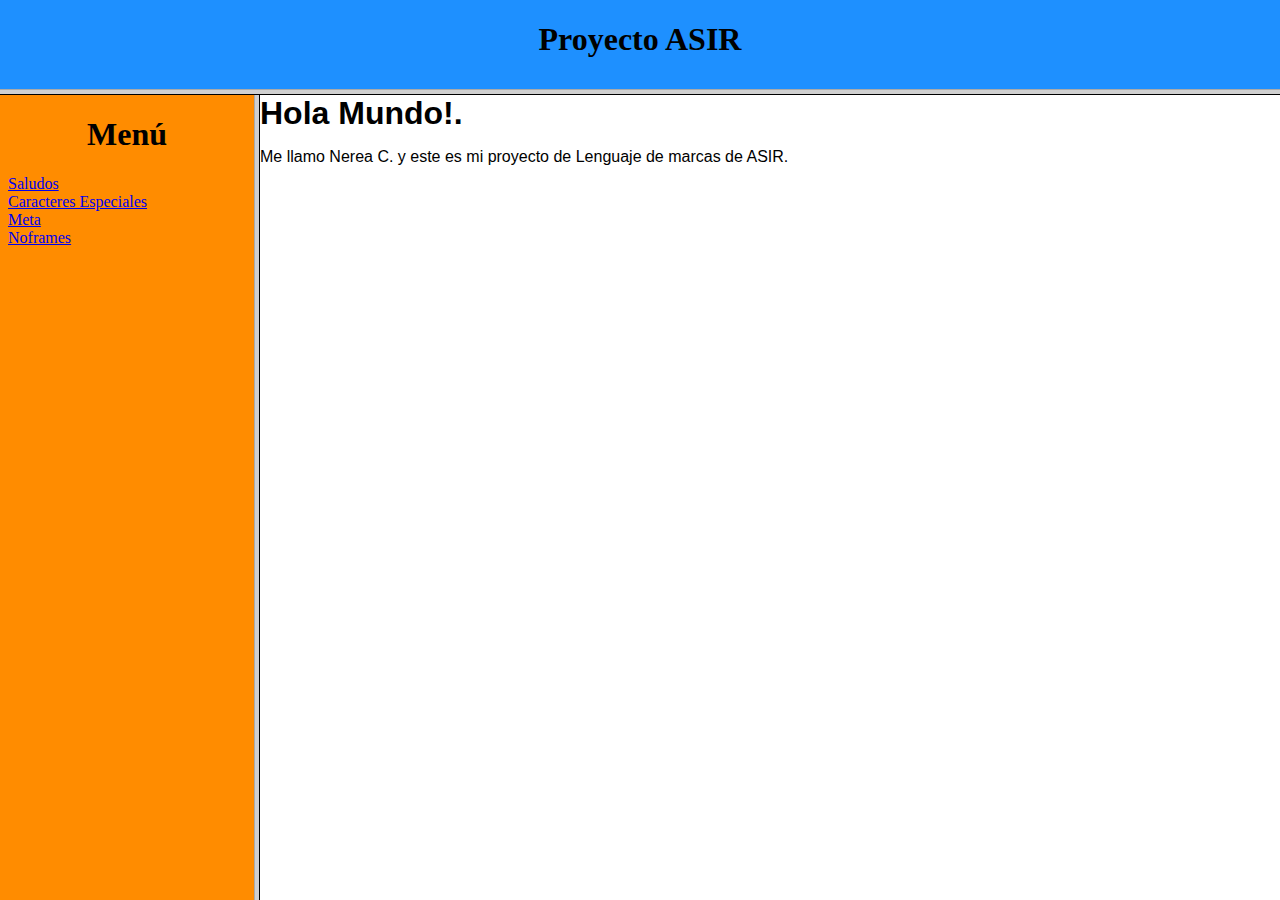
<file: index.html>
<!DOCTYPE HTML>
<html>
	<head>
		<title> MENU </title>
		<link rel="shortcut icon" href="src/media/logo.svg" />
		<meta charset="UTF-8">
	</head>
	<frameset rows="10%, 90%">
		<frame src="src/partials/cabecera.html"> </frame>
	  <frameset cols="20%, 80%">
		  <frame src="src/partials/menu.html"> </frame>
		  <frame name="central" src="src/html/saludos.html"> </frame>
	  </frameset>
	</frameset>
</html>
</file>
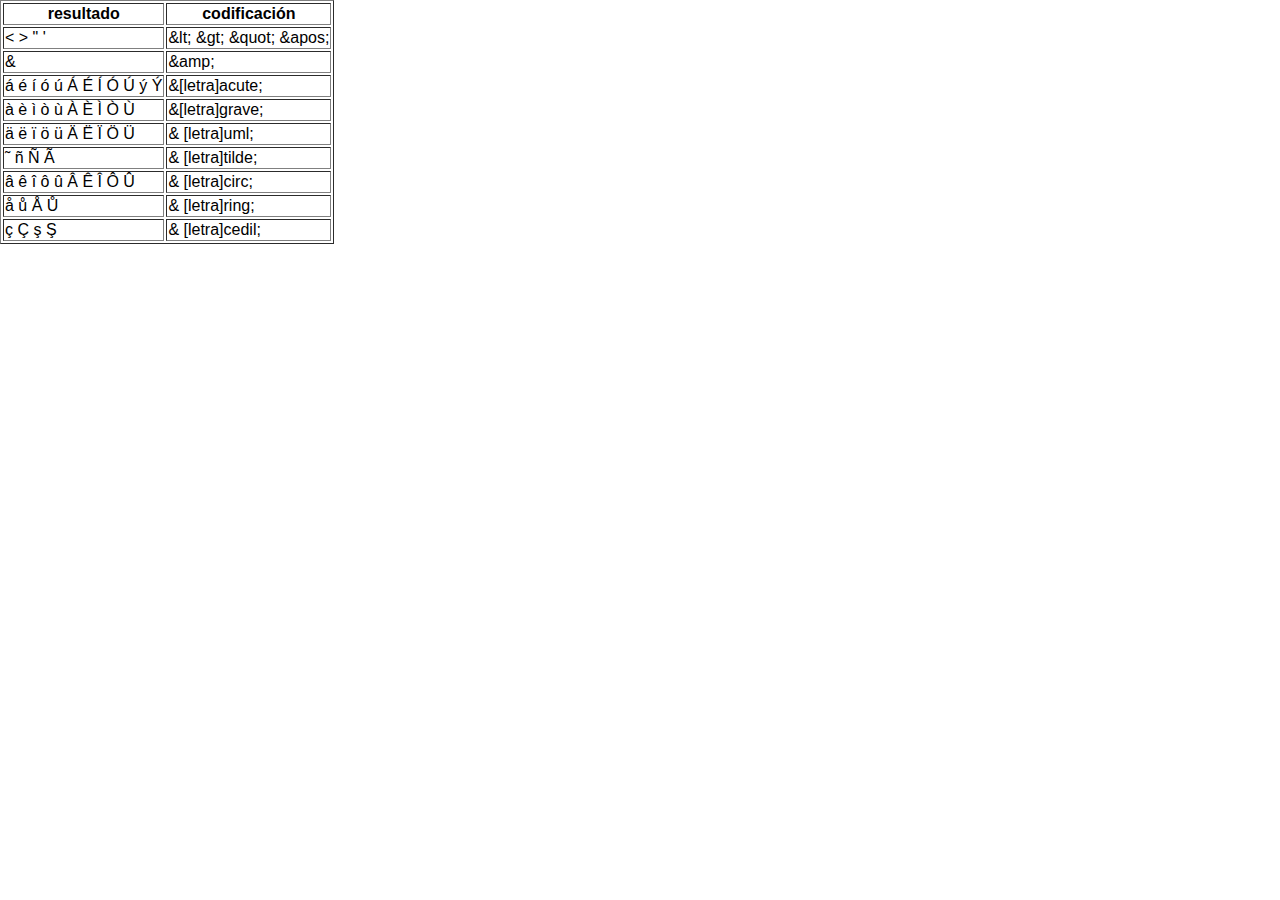
<file: src/html/caracteres.html>
<!DOCTYPE html>
<html>
	<head>
	<meta charset="UTF-8">
	<meta http-equiv="cache-control" content="no-cache" />
	<meta name="viewport" content="width=device-width, initial-scale=1.0" />
	<link rel="shortcut icon" href="../media/logo.svg" />
	<link href="../css/calculadora.css"
      rel="stylesheet" type="text/css">
     
	<title>Caracteres</title>
</head>
<body>
	<table border= "1">
		<tr>
			<th> resultado </th> <th> codificación </th>
		</tr>
		<tr>
			<td>&lt; &gt; &quot; &apos; </td> <td> &amp;lt; &amp;gt; &amp;quot; &amp;apos; </td>
		</tr>
		<tr>
			<td> &amp; </td> <td> &amp;amp; </td>
		</tr>
		<tr>
			<td> &aacute; &eacute; &iacute; &oacute; &uacute; &Aacute; &Eacute; &Iacute; &Oacute; &Uacute; &yacute; &Yacute; </td> <td> &amp;[letra]acute; </td>
		</tr>
		<tr>
			<td> &agrave; &egrave; &igrave; &ograve; &ugrave; &Agrave; &Egrave; &Igrave; &Ograve; &Ugrave; </td> <td> &amp[letra]grave; </td>
		</tr>
		<tr>
			<td> &auml; &euml; &iuml; &ouml; &uuml; &Auml; &Euml; &Iuml; &Ouml; &Uuml; </td> <td> &amp; [letra]uml; </td>
		</tr>
		<tr>
			<td> &tilde; ñ Ñ &Atilde; </td> <td> &amp; [letra]tilde; </td>
		</tr>
		<tr>
			<td> &acirc; &ecirc; &icirc; &ocirc; &ucirc; &Acirc; &Ecirc; &Icirc; &Ocirc; &Ucirc; </td> <td> &amp; [letra]circ; </td>
		</tr>
		<tr>
			<td> &aring; &uring; &Aring; &Uring; </td> <td> &amp; [letra]ring; </td>
		</tr>
		<tr>
			<td> &ccedil; &Ccedil; &scedil; &Scedil; </td> <td> &amp; [letra]cedil; </td>
		</tr>
</body>
</html>
</file>
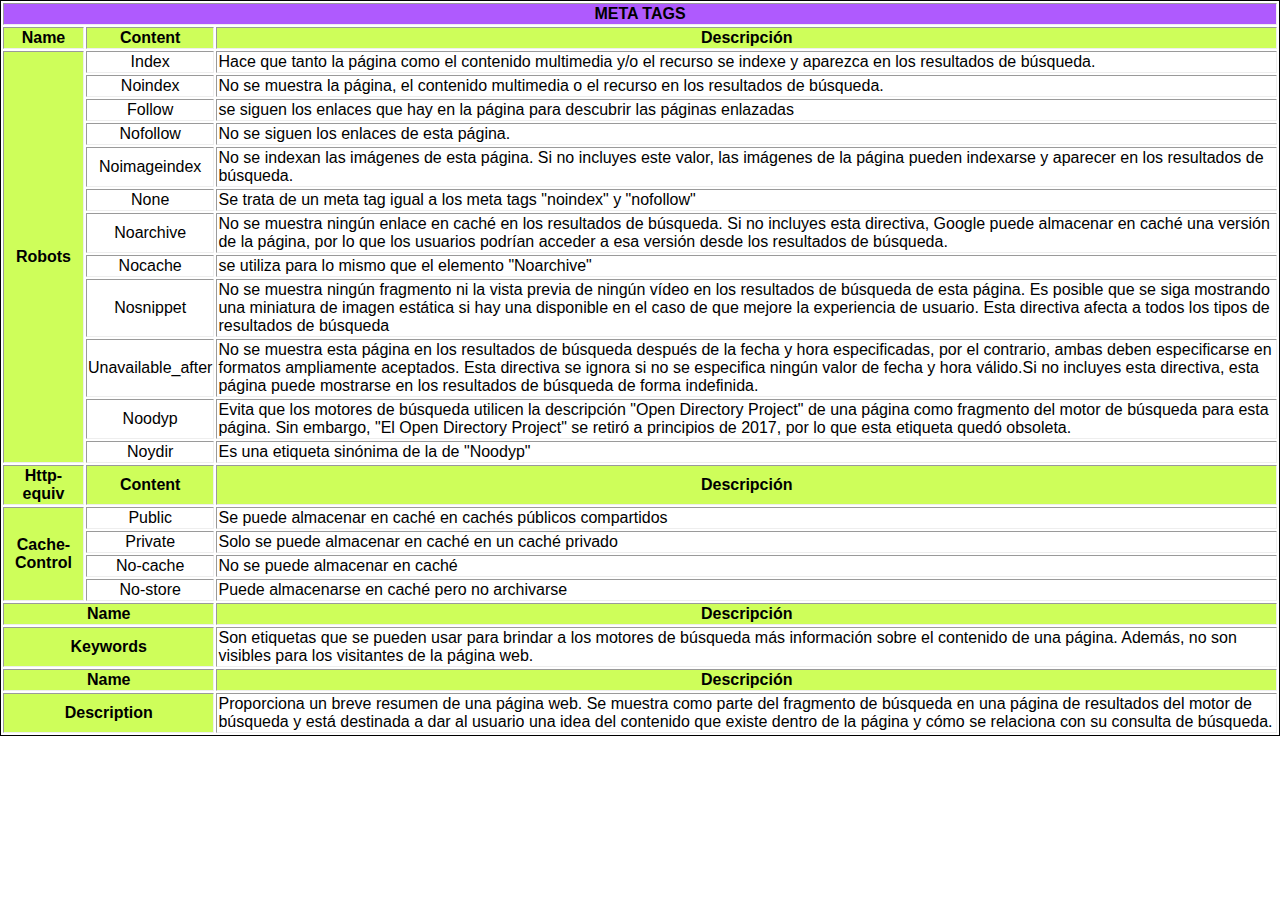
<file: src/html/meta.html>
<!DOCTYPE html>
<html lang="es">
	<head>
	<meta charset="UTF-8">
	<meta http-equiv="cache-control" content="no-cache" />
	<meta name="viewport" content="width=device-width, initial-scale=1.0" />
	<link rel="shortcut icon" href="../media/logo.svg" />
	<link href="../css/calculadora.css"
      rel="stylesheet" type="text/css">
     
	<title>Meta</title>
</head>
<body>
	<table border="1" style="border:0.1rem solid">
		<tr>
		  <td colspan="3" align="center" style="background-color:#AF5AFE;"><b> META TAGS </b></td>
		</tr>
		<tr>
		 <td align="center" style="background-color:#CEFE5A"><b> Name </b></td>
		 <td align="center" style="background-color:#CEFE5A"><b> Content </b></td>
		 <td align="center" style="background-color:#CEFE5A"><b> Descripción </b></td>
		</tr>
		<tr>
		 <td rowspan="12" align="center" style="background-color:#CEFE5A"><b> Robots </b></td>
		 <td align="center"> Index </td>
		 <td align="left"> Hace que tanto la página como el contenido multimedia y/o el recurso se indexe y aparezca
		 en los resultados de búsqueda. </td>
		</tr>
		<tr>
		 <td align="center"> Noindex </td>
		 <td align="left"> No se muestra la página, el contenido multimedia o el recurso en los resultados de búsqueda. </td>
		</tr>
		<tr>
		 <td align="center"> Follow </td>
		 <td align="left"> se siguen los enlaces que hay en la página para descubrir las páginas enlazadas </td>
		</tr>
		<tr>
		 <td align="center"> Nofollow </td>
		 <td align="left"> No se siguen los enlaces de esta página. </td>
		</tr>
		<tr>
		 <td align="center"> Noimageindex </td>
		 <td align="left"> No se indexan las imágenes de esta página. Si no incluyes este valor, las imágenes de la página
		 pueden indexarse y aparecer en los resultados de búsqueda.</td>
		</tr>
		<tr>
		 <td align="center"> None </td>
		 <td align="left"> Se trata de un meta tag igual a los meta tags "noindex" y "nofollow" </td>
		</tr>
		<tr>
		 <td align="center"> Noarchive </td>
		 <td align="left"> No se muestra ningún enlace en caché en los resultados de búsqueda.
		 Si no incluyes esta directiva, Google puede almacenar en caché una versión de la página, 
		 por lo que los usuarios podrían acceder a esa versión desde los resultados de búsqueda. </td>
		</tr>
		<tr>
		 <td align="center"> Nocache </td>
		 <td align="left">se utiliza para lo mismo que el elemento "Noarchive" </td>
		</tr>
		<tr>
		 <td align="center"> Nosnippet </td>
		 <td align="left"> No se muestra ningún fragmento ni la vista previa de ningún vídeo en los 
		 resultados de búsqueda de esta página. Es posible que se siga mostrando una miniatura de imagen 
		 estática si hay una disponible en el caso de que mejore la experiencia de usuario. Esta directiva afecta a todos los tipos de resultados de búsqueda </td>
		</tr>
		<tr>
		 <td align="center"> Unavailable_after </td>
		 <td align="left"> No se muestra esta página en los resultados de búsqueda después de la fecha y hora especificadas, por el contrario, ambas deben 
		 especificarse en formatos ampliamente aceptados. Esta directiva se ignora si no se especifica ningún valor de fecha y hora válido.Si no incluyes esta directiva,
		 esta página puede mostrarse en los resultados de búsqueda de forma indefinida. </td>
		</tr>
		<tr>
		 <td align="center"> Noodyp </td>
		 <td align="left"> Evita que los motores de búsqueda utilicen la descripción "Open Directory Project" de una página como fragmento del motor de búsqueda para esta página. 
		 Sin embargo, "El Open Directory Project" se retiró a principios de 2017, por lo que esta etiqueta quedó obsoleta.</td>
		</tr>
		<tr>
		 <td align="center"> Noydir </td>
		 <td align="left"> Es una etiqueta sinónima de la de "Noodyp" </td>
		</tr>
		<tr>
		 <td align="center" style="background-color:#CEFE5A"><b> Http-equiv </b></td>
		 <td align="center" style="background-color:#CEFE5A"><b> Content </b></td>
		 <td align="center" style="background-color:#CEFE5A"><b> Descripción </b></td>
		<tr>
		 <td rowspan="4" align="center" style="background-color:#CEFE5A"><b> Cache-Control </b></td>
		 <td align="center"> Public </td>
		 <td align="left"> Se puede almacenar en caché en cachés públicos compartidos </td>
		</tr>
		<tr>
		 <td align="center"> Private </td>
		 <td align="left"> Solo se puede almacenar en caché en un caché privado </td>
		</tr>
		<tr>
		 <td align="center"> No-cache </td>
		 <td align="left"> No se puede almacenar en caché </td>
		</tr>
		<tr>
		 <td align="center"> No-store </td>
		 <td align="left"> Puede almacenarse en caché pero no archivarse </td>
		</tr>
		<tr>
		 <td align="center" style="background-color:#CEFE5A" colspan="2"><b> Name </b></td>
		 <td align="center" style="background-color:#CEFE5A"><b> Descripción </b></td>
		</tr>
		<tr>
		 <td align="center" style="background-color:#CEFE5A" colspan="2"><b> Keywords </b></td>
		 <td align="left"> Son etiquetas que se pueden usar para brindar a los motores 
		 de búsqueda más información sobre el contenido de una página. Además, no son visibles 
		 para los visitantes de la página web. </td>
		</tr>
		<tr>
		 <td align="center" style="background-color:#CEFE5A" colspan="2"><b> Name </b></td>
		 <td align="center" style="background-color:#CEFE5A"><b> Descripción </b></td>
		</tr>
		<tr>
		 <td align="center" style="background-color:#CEFE5A" colspan="2"><b> Description </b></td>
		 <td align="left" colspan="2"> Proporciona un breve resumen de una página web. Se muestra como parte del 
		 fragmento de búsqueda en una página de resultados del motor de búsqueda y está destinada a dar 
		 al usuario una idea del contenido que existe dentro de la página y cómo se relaciona con su consulta de búsqueda. </td>
		</tr>
	</table>
</body>
</html>
</file>
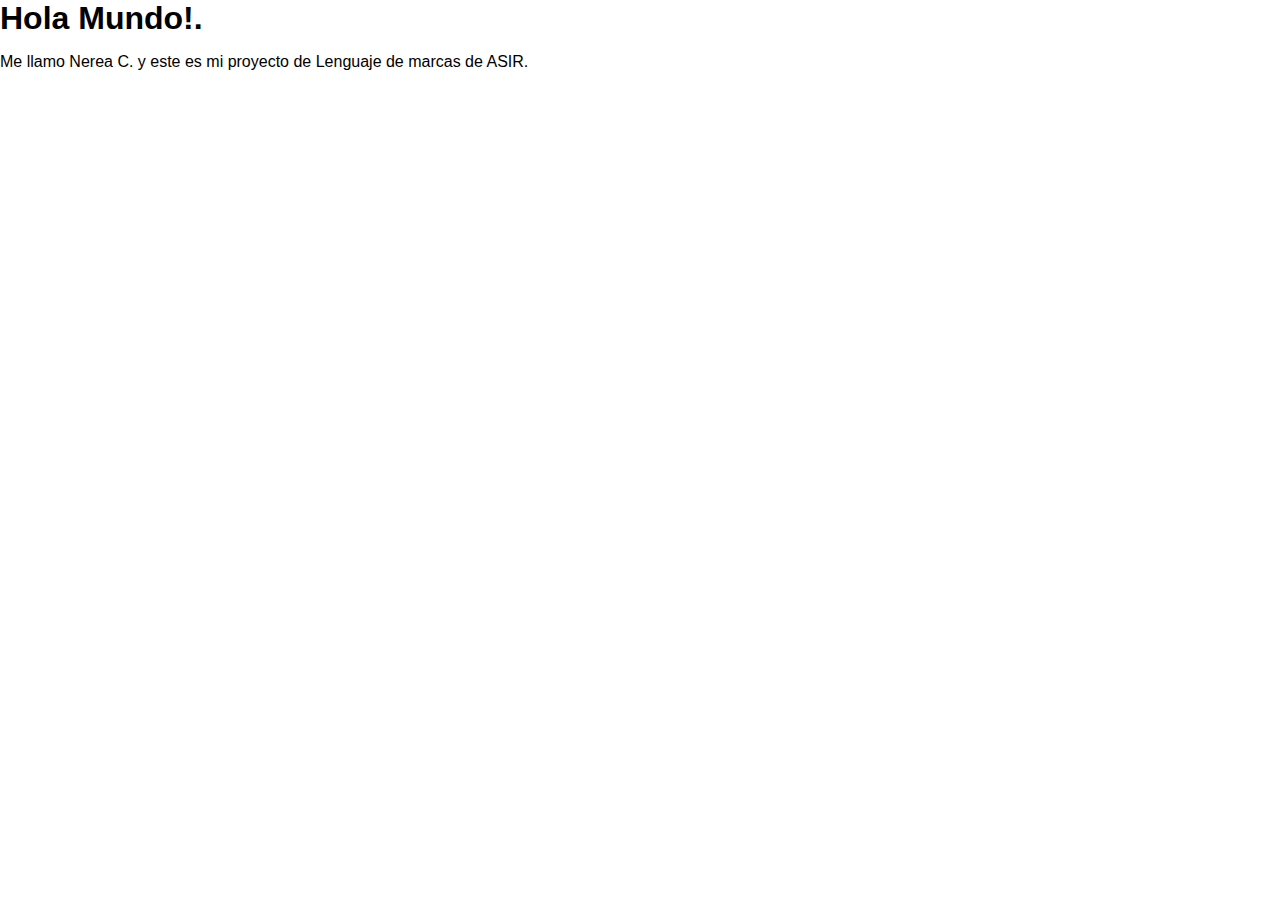
<file: src/html/saludos.html>
<html>
	<head>
	<meta charset="UTF-8">
	<meta http-equiv="cache-control" content="no-cache" />
	<meta name="viewport" content="width=device-width, initial-scale=1.0" />
	<link rel="shortcut icon" href="../media/logo.svg" />
	<link href="../css/calculadora.css"
      rel="stylesheet" type="text/css">
     
	<title>Saludos</title>
</head>
	<!-- Fin de la cabecera, inicio del cuerpo-->

	<body>
		<h1>Hola Mundo!.</h1> <p>Me llamo Nerea C. y este es mi proyecto de Lenguaje de marcas de ASIR.</p>
	</body>
</html>
</file>
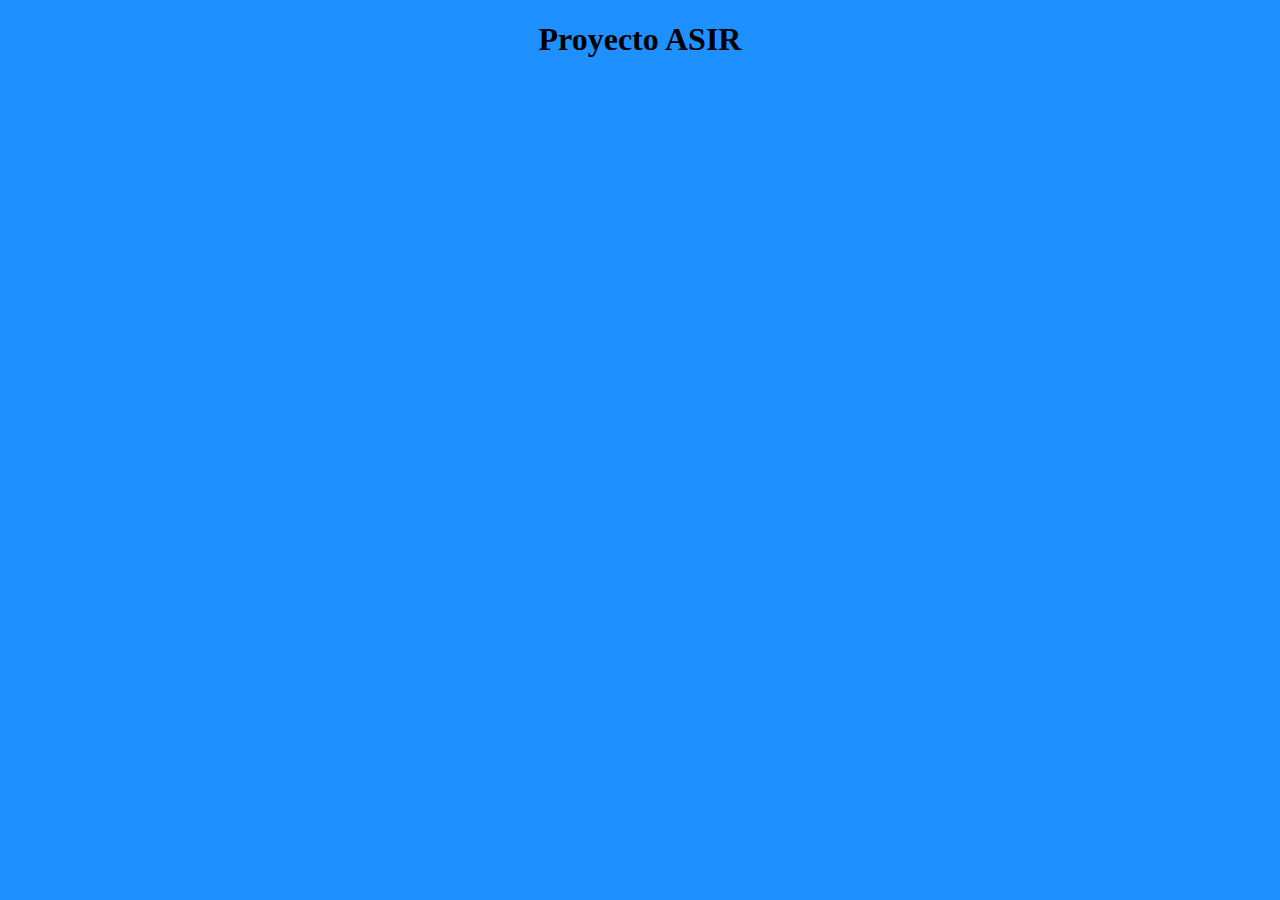
<file: src/partials/cabecera.html>
<!DOCTYPE html>
<html>
<head>
	<meta charset="UTF-8">
	<title> Cabecera </title>
</head>
<body style="background-color:DodgerBlue;">
	<center> <h1> Proyecto ASIR </h1></center>
</body>
</html>
</file>
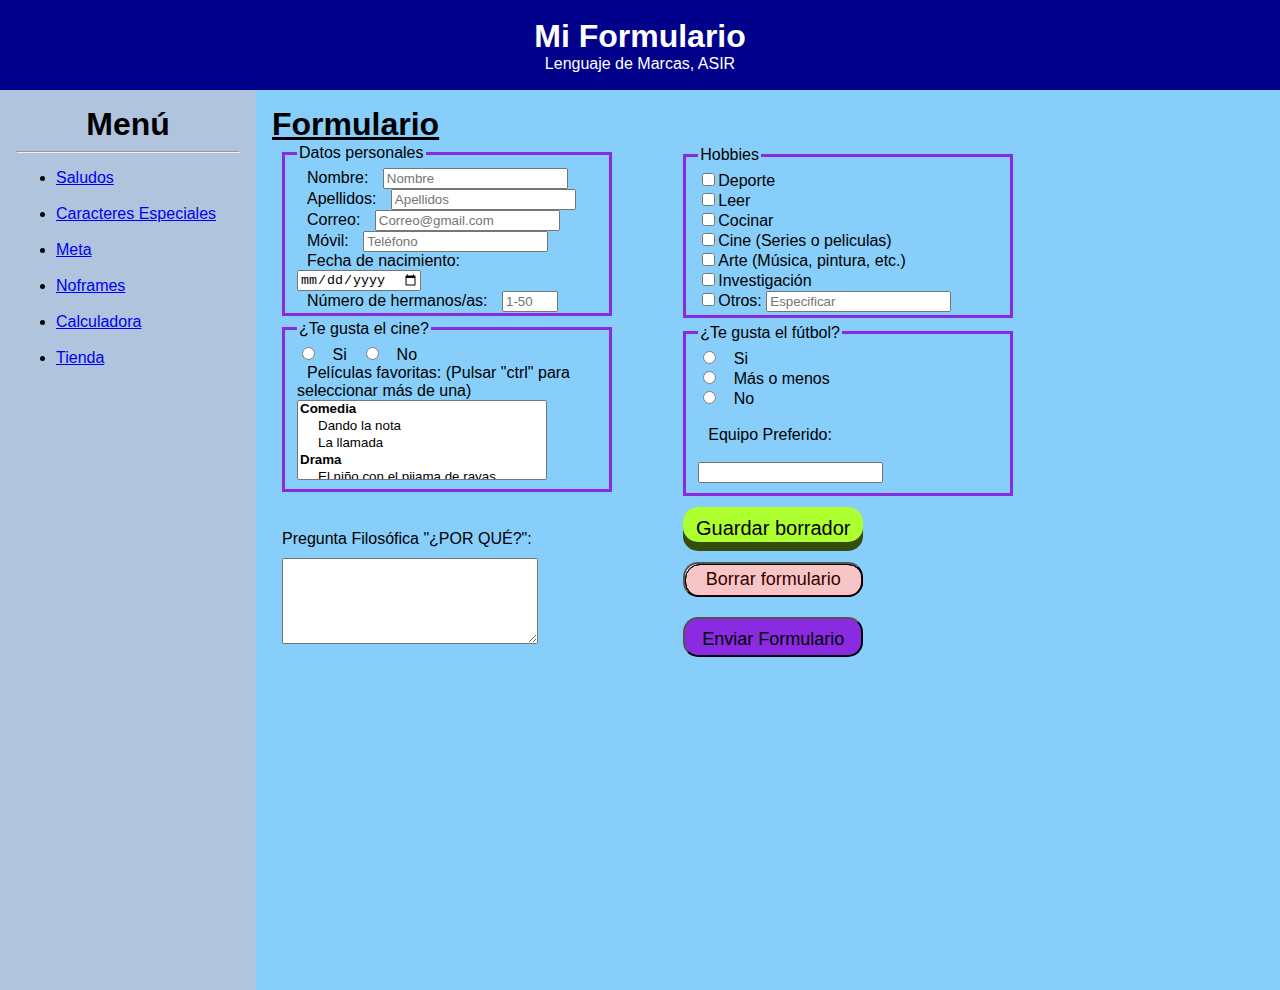
<file: src/partials/noframes.html>
<!DOCTYPE html>
<html>
<!-- Con la siguiente etiqueta empieza la cabecera. -->
<head>
	<!-- utilizaremos meta tags para hacer la página responsive y que no caché el contenido. -->
	<meta charset="UTF-8">
	<meta http-equiv="cache-control" content="no-cache" />
	<meta name="viewport" content="width=device-width, initial-scale=1.0" />
	<link rel="shortcut icon" href="../media/logo.svg" />
	<link href="../css/styles.css"
      rel="stylesheet" type="text/css">
	<title> Noframes </title>
	<style>		


	button.btn-primary{
		background-color: blueviolet;
		border-radius: 15px;  
		color: black;
		cursor: pointer;
		padding: 10px 10px;
		margin: 10px 10px 10px 10px;
		width: 180px; 
		height: 40px;
		font-size: 18px;
	}

	button.btn-primary:hover{
		   background-image: linear-gradient(to right, #00C0FF 0%, #FFCF00 49%, #FC4F4F 80%, #00C0FF 100%);
		   animation:slidebg 5s linear infinite;
	}
	@keyframes slidebg { to {background-position:20vw;}}
	</style>
</head>
<!-- Aqui acaba la cabecera y empieza el cuerpo del documento. -->
<body>
	<header class="row green cabecera"><br><center><h1> Mi Formulario </h1> Lenguaje de Marcas, ASIR </center></header>
		<aside>
			<div class="content">
			<center> <h1> Men&uacute; </h1> </center>
				<hr />
				<ul>
					<li><a target= "central" href="../html/saludos.html"> Saludos </a></li><br>
					<li><a target= "central" href="../html/caracteres.html"> Caracteres Especiales </a></li><br>
					<li><a target= "central" href="../html/meta.html"> Meta </a></li><br>
					<li><a target= "central" href="noframes.html"> Noframes </a></li><br>
					<li><a target= "_parent" href="../html/calculadora.html"> Calculadora </a></li><br>
					<li><a target= "_parent" href="../html/tienda.html"> Tienda </a></li><br>
				</ul>
			</div>
		</aside>
		<!-- Fin del menu e inicio del contenido o formulario -->
		<main>
			<div class="content">
				<h1><u>Formulario</u></h1>
				<form action="printpost.asp" method="post">
				<div class="row">
					<div class="col50">
		<!-- Ahora haremos un formulario, utilizando la etiqueta form para englobar nuestro formulario, el elemento fieldset para agrupar elementos dentro del formulario, el elemento legend representa una etiqueta para el contenido de 'fieldset', el label lo usaremos para escribir el nombre del campo a rellenar y el input para crear un campo que permitirá al usuario interactuar. -->
				<fieldset>
					<legend>Datos personales</legend>
			  		<label for="name">Nombre:</label>
			  		<input type="text" id="name" name="Nombre" placeholder="Nombre" maxlength="25" required><br>
			  		<label for="Apellido">Apellidos:</label>
			  		<input type="text" id="Apellido" name="Apellidor" placeholder="Apellidos" maxlength="120" required><br>
			  		<label for="email">Correo:</label>
			 		<input type="email" id="email" name="Email" placeholder="Correo@gmail.com" required><br>
			 		<label for="tel">Móvil:</label>
			 		<input type="tel" id="tel" name="Teléfono" placeholder="Teléfono" pattern="[6-7]{1}[0-9]{8}" max="9" required ><br>
			  		<label for="Date">Fecha de nacimiento:</label>
			  		<input type="date" name="Fecha de nacimiento"><br>
			 		<label for="quantity">Número de hermanos/as:</label>
			 		<input type="number" id="quantity" name="Numero de hermanos" placeholder="1-50" min="0" max="50" step="1">
			 	</fieldset>
			 		</div>
			 	<div class="col50">
			 	<fieldset>
					<legend>Hobbies</legend>
					<input type="checkbox" name="Hobbies" value="Deporte">Deporte<br>
					<input type="checkbox" name="Hobbies" value="Leer">Leer<br>
					<input type="checkbox" name="Hobbies" value="Cocinar">Cocinar<br>				
					<input type="checkbox" name="Hobbies" value="Cine">Cine (Series o peliculas)<br>	
					<input type="checkbox" name="Hobbies" value="Arte">Arte (Música, pintura, etc.)<br>
					<input type="checkbox" name="Hobbies" value="Investigación">Investigación<br>			
					<input type="checkbox" name="Hobbies" value="Otros">Otros: <input type="text" name="Hobbies" placeholder="Especificar" maxlength="50">
				</fieldset>
				</div>
				</div>
				<div class="row">
					<div class="col50">
				<fieldset>
					<legend>¿Te gusta el cine?</legend>
					<input type="radio" id="Si" name="¿Te gusta el cine?" value="Si">
		 			<label for="Si">Si</label>
					<input type="radio" id="No" name="¿Te gusta el cine?" value="No">
		 			<label for="No">No</label><br>
		 			<label>Películas favoritas: (Pulsar "ctrl" para seleccionar más de una)</label><br>
		 			<select name="Películas favoritas" multiple="multiple">
		 			<optgroup label="Comedia">
		 				<option>Dando la nota</option>
		 				<option>La llamada</option>
		 			</optgroup>
		 			<optgroup label="Drama">
		 				<option>El niño con el pijama de rayas</option>
		 				<option>La lista de Schindler</option>
		 			</optgroup>
		 			<optgroup label="Terror">	
		 				<option>Escape room</option>
		 				<option>Malasaña 32</option>
		 			</optgroup> 					
		 			<optgroup label="Acción">
		 				<option>Bullet train</option>
		 				<option>Fast and Furious</option>
		 			</optgroup>
		 			<optgroup label="Ciencia Ficción">
		 				<option>Avatar</option>
		 				<option>Star Wars</option>
		 			</optgroup>
		 			<optgroup label="Romance">
		 				<option>La la Land</option>
		 				<option>Con amor, Simon</option>
		 			</optgroup>
					<optgroup label="Fantasía">
						<option>Pinocho</option>
		 				<option>Coco</option>
					</optgroup>
					</select>
					</div>
				</fieldset>
					<div class="col50">		
				<fieldset>
					<legend>¿Te gusta el fútbol?</legend>
					<input type="radio" id="Si" name="¿Te gusta el futbol?" value="Si">
					<label for="Si">Si</label><br>
					<input type="radio" id="Más o menos" name="¿Te gusta el futbol?" value="Más o menos">
					<label for="Más o menos">Más o menos</label><br>
					<input type="radio" id="No" name="¿Te gusta el futbol?" value="No">
					<label for="No">No</label><br><br>
					<label for="Equipos" name="Equipos de futbol">Equipo Preferido:</label><br><br>
					<!-- Para crear una lista de opciones seleccionables, usaremos el datalist, para incluir un filtro entre las opciones que haga su búsqueda más facil y el option para añadir valores.-->
					<input list="Equipos de futbol" name="Equipos de futbol">
					<datalist id="Equipos de futbol" name="Equipos de futbol">
						<option value="FC Barcelona" name="Equipos de futbol">'Barça'</option>
						<option value="Real Madrid CF" name="Equipos de futbol">'Madrid'</option>
						<option value="Atlético de Madrid" name="Equipos de futbol">'Atleti'</option>
						<option value="Valencia CF" name="Equipos de futbol">'Valencia'</option>
						<option value="Villareal CF" name="Equipos de futbol">'Villareal'</option>
						<option value="Málaga CF" name="Equipos de futbol">'Málaga'</option>
						<option value="Rayo Vallecano de Madrid" name="Equipos de futbol">'Rayo'</option>
						<option value="Real Sociedad de Fútbol" name="Equipos de futbol">'Real'</option>
					</datalist>
				</fieldset>
					</div>
					</div>
				<div class="row">
					<div class="col50">
				<label>  Pregunta Filosófica "¿POR QUÉ?":</label><br>
				<textarea type="text" spellcheck="true" name="preguta_filosófica"></textarea>
					</div>
					<div class="col50">
				<button class="btn-warning">Guardar borrador</button> <button class="btn-danger" type="reset">Borrar formulario</button> <button class="btn-primary" type="submit">Enviar Formulario</button><br>
					</div>
				</div>
			</form>
		</main>	
		<!-- Fin del formulario -->
</body>
</html>
</file>
<file: src/css/calculadora.css>
html,body {
	margin: 0px 0px 0px 0px;
	padding: 0px 0px 0px 0px;
	height: 100%;
	font-family: 'Roboto', sans-serif;
}
h1 {
	margin: 0px 0px 0px 0px;
	padding: 0px 0px 0px 0px;
}
header {
	height: 90px;
	background-color: darkblue;
	color:  white;
}
aside{
	display: inline-block;
	width: 20%;
	height: 100%;
	float: left;
	background-color: lightsteelblue;
}
main {
	width: 80%;
	height: 100%;
	display: inline-block;
}
div.content {
	padding: 1rem 1rem 1rem 1rem;
}
img {
width: 100%;
height: 100%;
}
area {
	cursor: pointer;
}


section.modal {
	display: none;
	position: absolute;
  left: 600px;
  top: 200px;
  width: 400px;
  height: 400px;
  overflow: auto;
  background-color: rgb(255, 255, 255);
  background-color: rgba(0,0,0,0.4);
}
section.modal-content {
  background-color: mediumblue;
  margin: 30px 10px 10px 10px;
  padding: 20px;
  border: 4px black solid;
  width: 80%;
}
span.close {
  color: white;
  float: right;
  font-size: 34px;
  font-weight: bold;
  cursor: pointer;
}

section.close:hover,
section.close:focus {
  color: black;
  text-decoration: none;
  cursor: pointer;
}


div.calculadora { 
	border: 2px black solid;
	width: 230px;
	height: 250px;
	text-align: center;
    background-color: deepskyblue;
}
#textoPantalla { 
	width: 200px;
	border: 2px black solid;
	text-align: right; 
	position: center;
	left: 23px; 
	margin: 10px 10px 10px 10px;
	padding: 0px 5px;
	background-color: white;
	font-family: "courier new";
	overflow: none; 
}

input.button {
	width: 35px;
	padding: 0;
}
input.largo {
	font-weight: bold;
	color: red;
	width: 50px; 
}
</file>
<file: src/css/styles.css>
html, body {
			margin: 0px 0px 0px 0px;
			padding: 0px 0px 0px 0px;
			height: 100%;
			font-family: 'Roboto', sans-serif;
		}
		h1 {
			margin: 0px 0px 0px 0px;
			padding: 0px 0px 0px 0px;
		}
		header {
			height: 90px;
			background-color: darkblue;
			color:  white;
		}
		aside{
			display:  inline-block;
			width: 20%;
			float: left;
			background-color: lightsteelblue;
			height: 100%;
		}
		main{
			background-color: lightskyblue;
			width: 80%;
			display: inline-block;
			height: 100%;
		}
		div.content {
			padding: 1rem 1rem 1rem 1rem;
		}
		div.row {
			margin:  0px 0px 0px 0px;
			padding: 0px 0px 0px 0px;
			display: block;
		}
		div.col50{
			margin: 0px 0px 0px 0px;
			padding: 0px 0px 0px 0px;
			display: inline-block;
			width: 40%;
		}
		fieldset {
			border: 3px solid blueviolet;
			width: 300px;
			height: 150px;
			margin: 1px 1px 1px 10px;
		}
		textarea{
			margin: 10px 1px 1px 10px;
			width: 250px;
			height: 80px;
		}
		select {
			width: 250px;
			height: 80px;
		}
		label {
			margin:  10px 10px 10px 10px;
		}

		button.btn-warning {
		  display: inline-block;
		  padding: 10px 10px;
		  margin: 10px 10px 10px 10px;
		  width: 180px;
		  height: 35px;
		  font-size: 20px;
		  cursor: pointer;
		  text-align: center;
		  color: black;
		  background-color: greenyellow;
		  border: none;
		  border-radius: 15px;
		  box-shadow: 0 9px #344d0e;
		}
		button.btn-warning:hover {background-color: greenyellow;}
		button.btn-warning:active {
		  background-color: greenyellow;
		  box-shadow: 0 5px #344d0e;
		  transform: translateY(4px);
		}

		button.btn-danger {
  			height: 35px;
 			text-align: center;
  			width: 180px;
  			cursor: pointer;
			background-color: whitesmoke;
			padding: 10px 10px;
			margin: 10px 10px 10px 10px; 
			display: flex;
			justify-content: center;
			align-items: center;
			color: black;
			transition: all 0.5s;
			position: relative; 
			font-size: 18px;
			border-radius: 15px;
		}
		button.btn-danger span {
			z-index: 2; 
			display: block;
			position: absolute;
			width: 100%;
			height: 100%; 
		}
		button.btn-danger::before {
			content: '';
			position: absolute;
			top: 0;
			left: 0;
			width: 100%;
			height: 100%;
			z-index: 1;
			transition: all 0.5s;
			border: 1.5px solid black;
			border-radius: 15px;
			background-color: rgba(255,0,0,0.1);
		}	
		button.btn-danger::after {
			content: '';
			position: absolute;
			top: 0;
			left: 0;
			width: 100%;
			height: 100%;
			z-index: 1;
			transition: all 0.5s;
			border: 1.5px solid black;
			border-radius: 15px;
			background-color: rgba(255,0,0,0.1);
		}
		button.btn-danger:hover:before {
			transform: rotate(-45deg);
			border-radius: 15px;
			background-color: rgba(255,0,0,0.5);
		}
		button.btn-danger:hover:after {
			transform: rotate(45deg);
			border-radius: 15px;
			 background-color: rgba(255,0,0,0.5);
			}

		button.btn-primary{
			background-color: blueviolet;
			border-radius: 15px;  
			color: black;
			cursor: pointer;
			padding: 10px 10px;
			margin: 10px 10px 10px 10px;
			width: 180px; 
			height: 40px;
			font-size: 18px;
		}

		button.btn-primary:hover{
   			background-image: linear-gradient(to right, #00C0FF 0%, #FFCF00 49%, #FC4F4F 80%, #00C0FF 100%);
   			animation:slidebg 5s linear infinite;
		}
		@keyframes slidebg { to {background-position:20vw;}
</file>
